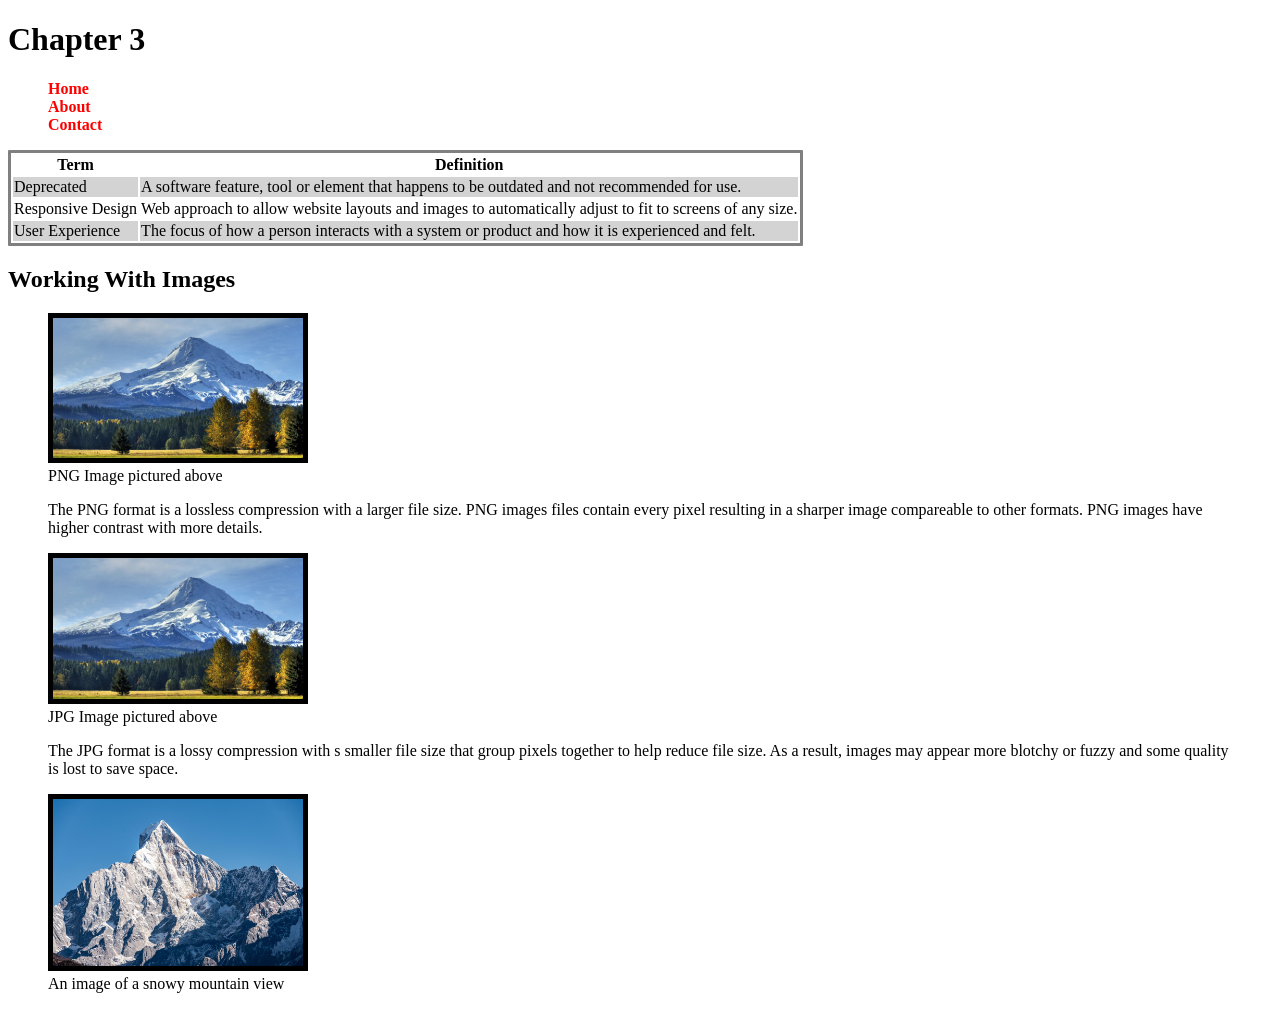
<file: index.html>
<!--Johnathon Askey 9/6/2026-->
<!DOCTYPE html>
<html lang="en">
<head>
  <meta charset-"UTF-8">
  <meta name="viewport" content="width-device-width, initial-scale=1.0">
  <title>Chapter 3</title>
  <link type="text/css" rel="stylesheet" href="./styles/main.css" />
</head>
<body>
  <header>
    <h1>Chapter 3</h1>
  </header>
  
  <nav>
    <ul>
      <li><a href="./index.html">Home</a></li>
      <li><a href="./about.html">About</a></li>
      <li><a href="./contact.html">Contact</a></li>
    </ul>
</nav>
  
  <section>
    
    <table>
    
        <tr>
          <th>Term</th>
          <th>Definition</th>
       </tr>
       <tr>
          <td>Deprecated</td>
          <td>A software feature, tool or element that happens to be outdated and not recommended for use.</td>
         
        </tr>
        <tr>
          <td>Responsive Design</td>
          <td>Web approach to allow website layouts and images to automatically adjust to fit to screens of any size.</td>
        </tr>
        <tr>
          <td>User Experience</td>
          <td>The focus of how a person interacts with a system or product and how it is experienced and felt.</td>
        </tr> 
    </table>
    
    <h2>Working With Images</h2>

    <div id="image-container">
    
    <figure id-"png-figure">
      <img class="bordered-image" src="./media/mountainviewpng.png" width="250" alt="An image of mountain view landscape"/>
      <figcaption>PNG Image pictured above</figcaption>

      <p> The PNG format is a lossless compression with a larger file size. PNG images files contain every pixel resulting in a sharper image compareable to other formats. PNG images have higher contrast with more details.</p>
      
    </figure>
   <figure id-"jpg-figure"> 
      <img class="bordered-image" src="./media/mountainviewjpg.jpg" width="250" alt="An image of mountain view landscape"/>
    <figcaption>JPG Image pictured above</figcaption>

     <p> The JPG format is a lossy compression with s smaller file size that group pixels together to help reduce file size. As a result, images may appear more blotchy or fuzzy and some quality is lost to save space.</p>
     
   </figure>
    </div>
  </section>

  <section>
    <figure id-"image-figure">
      <img class="bordered-image" src="./media/lin2015-siguniang-mountain-8568913_1920.jpg" width="250" alt="An image of a snowy mountain view"/>
      <figcaption> An image of a snowy mountain view</figcaption>
    </figure>
    
  </section>
  <footer>
    
  </footer>
</body>
</html>
</file>
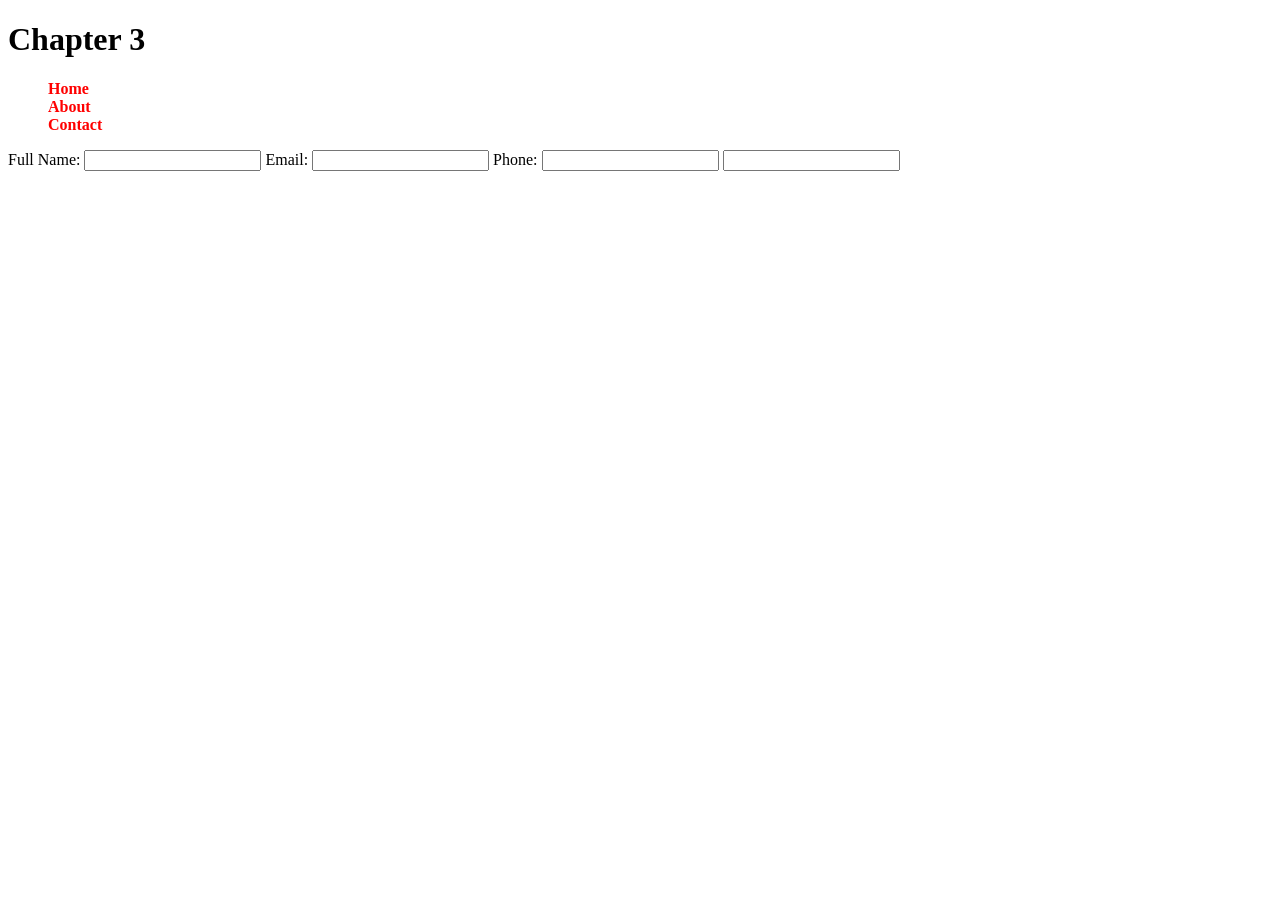
<file: contact.html>
<!--Johnathon Askey 9/6/2026 -->
<!DOCTYPE html>
<html lang="en">
<head>
  <meta charset="UTF-8">
  <meta name-"viewport" content-"width-device-width, initial-scale-1.0">
  <title>Chapter 3</title>
  <link type="text/css" rel="stylesheet" href="./styles/main.css" />
</head>
<body>
  <header>
    <h1>Chapter 3</h1>
  </header>
  
  <nav>
    <ul>
      <li><a href="./index.html">Home</a></li>
      <li><a href-"#">About</a></li>
      <li><a href-"#">Contact</a></li>
    </ul>
   </nav>

  <section>
    <form action="#" method="post">
      <!-- Input :Name box and label -->
      <label for-"username">Full Name: </label>
      <input type-"text" id-"username" name-"username">

      <!-- Input : Email-->
        <label for-"email">Email: </label>
        <input type-"email" id-"email" name-"email">

        <!-- input 3: Phone number -->
        <label for-"phone-number">Phone: </label>
        <input type-"text" id-"phone-number" name-"phone-number">

        <!-- Input 4: Submit Button-->
        <input type-"button" value-"Send Message">
      
</form>
</section>
</body>
</html>
</file>
<file: styles/main.css>
<!-- Johnathon Askey 9/6/2026 -->
html, body {
  diplay: block;
  font-family: 'Times New Roman', Times, serif;
}

nav ul {
  display: block;
  float:none;
  backround-color:beige;
  list-style-type: none;
}

nav ul li a {
  text-decoration: none;
  font-weight: bold;
  color: red;
}

nav ul li:hover {
  backround-color:aqua;
}

section {
  justify-items: center;
}

table {
  border-radius: 1px; 
  border-style: solid;
}

tr:nth-child(even) {
  background-color: lightgrey;
}

.bordered-image {
  border: 5px solid black;
  border-radius: 8px:
}

dive#image-container {
  display: grid;
  grid-template-columns: 1fr 1fr;
  gap: 20px;
}

#png-figure {
  float: left;
}

#jpg-figure {
  float: inline-end;
}
</file>
